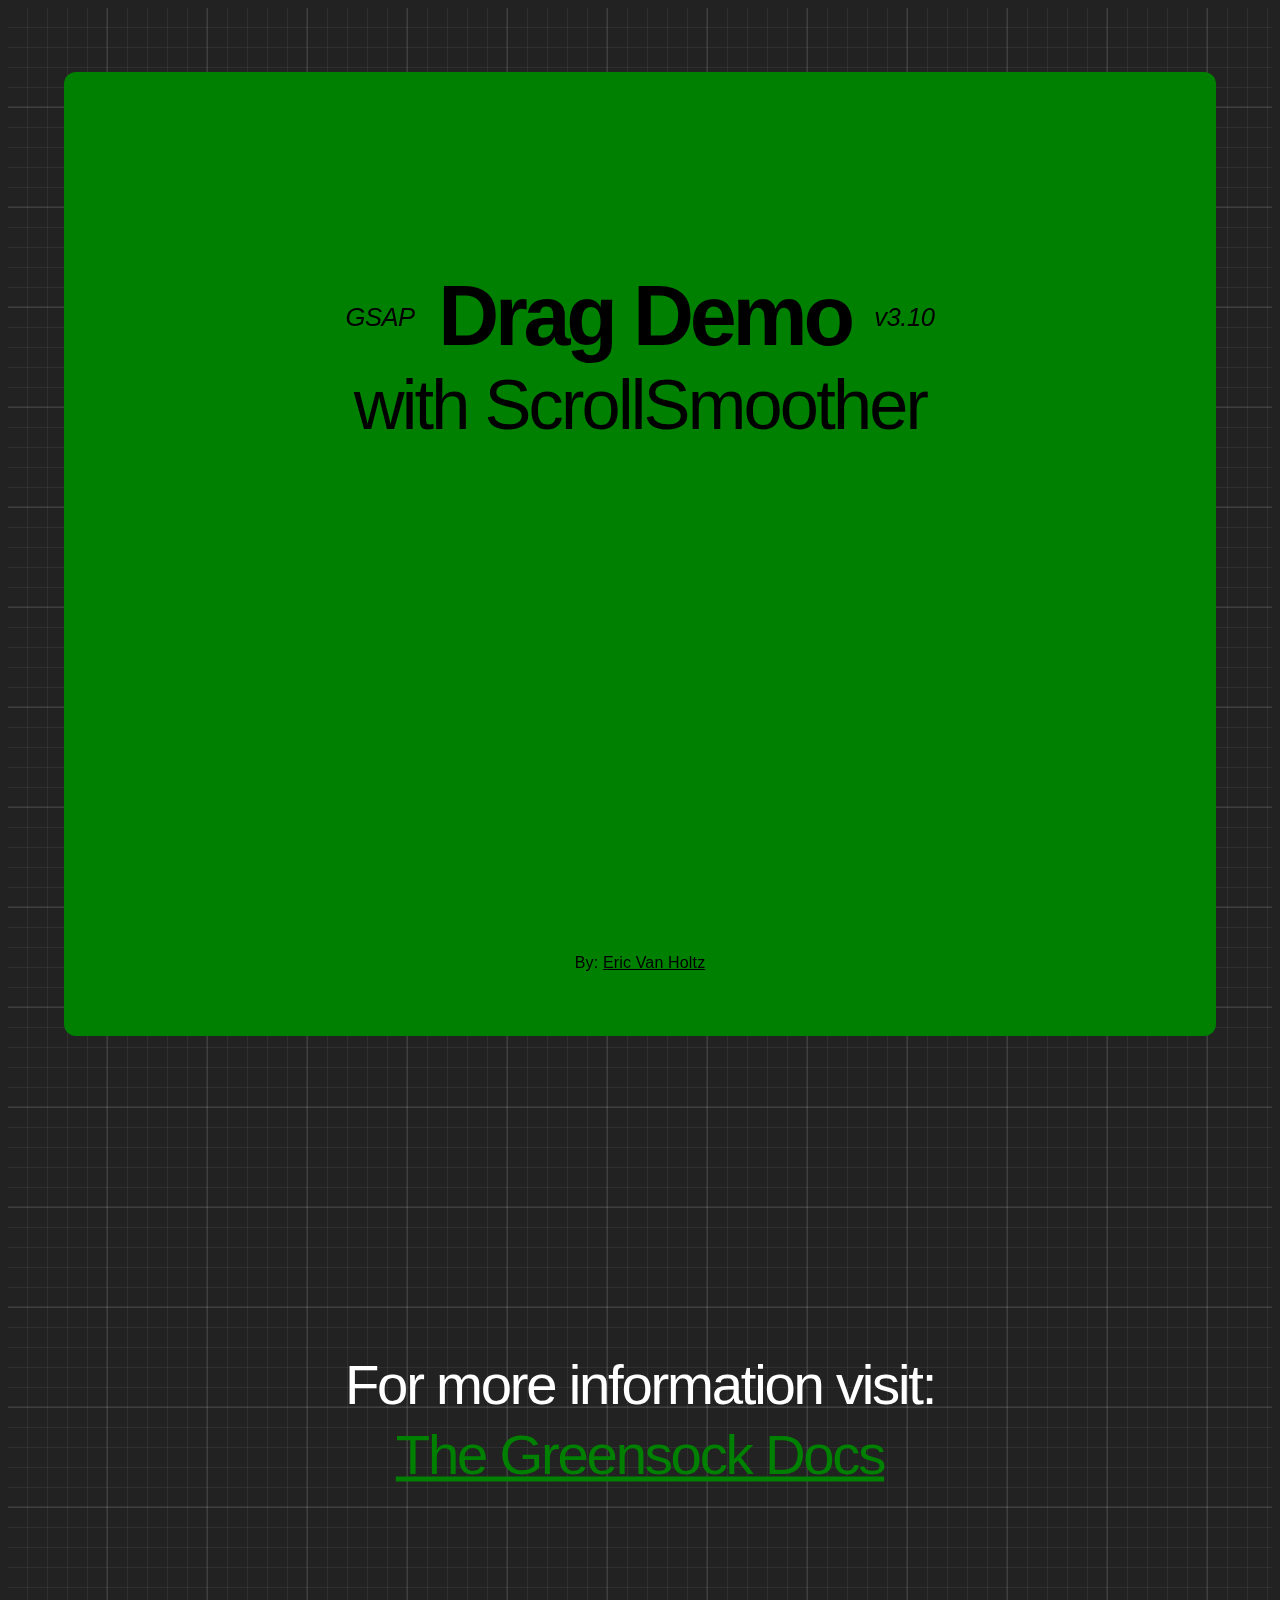
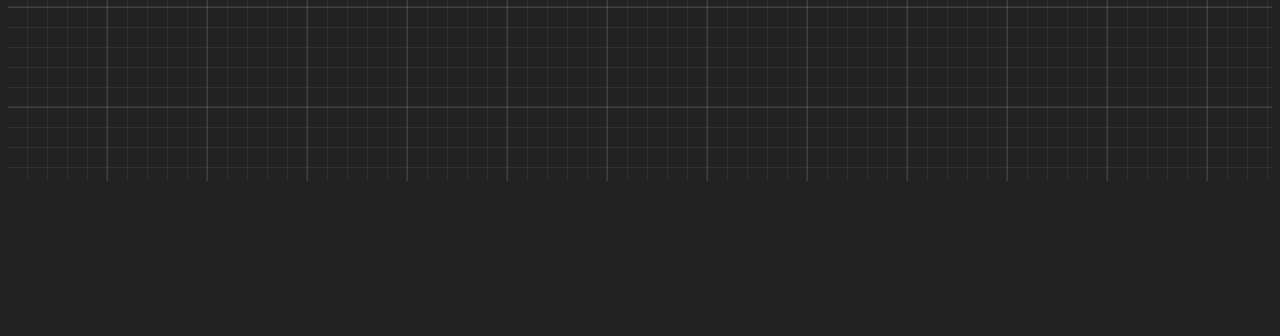
<file: testPlantilla/test.html>
<!DOCTYPE html>
<html lang="es">
<head>
  <meta charset="UTF-8" />
  <meta name="viewport" content="width=device-width, initial-scale=1.0" />
  <title>test</title>
  <link rel="stylesheet" href="test.css" />
</head>
<body>
    <div id="wrapper">
	<div id="content">
		
		<div class="sections">
			<section class="section-1">
				<div class="c-title">	
					<div class="info">
						
						<div class="sub-title sub-title-1 font-book font-slant">
							<em>GSAP</em>
						</div>
						<div class="title title-1 font-bold font-slant">
							<div class="title-text">Drag Demo</div>
						</div>
						<div class="sub-title sub-title-2 font-book font-slant">
							<em>v3.10</em>
						</div>
						<div class="title title-2 font-medium font-slant">
							<div class="title-text"><span class="font-book">with</span> ScrollSmoother</div>
						</div>
					</div>
					<div class="indicator">
						<div class="pointer">
							☟
						</div>
					</div>	
					<div class="credit font-medium">
						By: <a href="https://vanholtz.co" target="_blank" rel="noopener" data-ignore>Eric Van Holtz</a>
					</div>
				</div>
			</section>
			<section class="section-2 font-book" data-speed="0.75">
				<div class="info">
					<div class="text">For more information visit:</div>
					
					<a class="font-medium" href="https://greensock.com/docs/v3/Plugins/ScrollSmoother" target="_blank" rel="noopener" data-ignore>
						The Greensock Docs
					</a>
					
				</div>
				
			</section>
			
		</div>
		
	</div>
</div>
</body>
</html>
</file>
<file: testPlantilla/test.css>
:root {
	box-sizing: border-box;
}
*,
*::before,
*::after {
	box-sizing: inherit;
}

.font-bold {
	font-family: itc-avant-garde-gothic-pro, sans-serif;
	font-weight: 700;
	font-style: normal;
}
.font-medium {
	font-family: itc-avant-garde-gothic-pro, sans-serif;
	font-weight: 500;
	font-style: normal;
}
.font-book {
	font-family: itc-avant-garde-gothic-pro, sans-serif;
	font-weight: 300;
	font-style: normal;
}

.font-slant {
	 -moz-font-feature-settings: "ss01";
	 -webkit-font-feature-settings: "ss01";
	 font-feature-settings: "ss01";
	-moz-font-feature-settings: "salt";
	-webkit-font-feature-settings: "salt";
	font-feature-settings: "salt";
}


body {
	background-color: #222;
	font-family: itc-avant-garde-gothic-pro,sans-serif;
	font-weight: 300;
	font-style: normal;
	color:black;
}

#content {
	display: flex;
	justify-content: center;
	height: 197vh;
	background-image:
		linear-gradient(rgba(255,255,255,.07) 2px, transparent 2px),
		linear-gradient(90deg, rgba(255,255,255,.07) 2px, transparent 2px),
		linear-gradient(rgba(255,255,255,.06) 1px, transparent 1px),
		linear-gradient(90deg, rgba(255,255,255,.06) 1px, transparent 1px);
	background-size: 100px 100px, 100px 100px, 20px 20px, 20px 20px;
	background-position: -2px -2px, -2px -2px, -1px -1px, -1px -1px;
}

.sections {
	perspective: 1000px;
	transform-style: preserve-3d;
}
.section-1 {
	position: relative;
	z-index: 1;
	width: 90vw;
	min-height: calc(100vh + 5vw);
	margin-top: 5vw;
	background-color: green;
	border-radius: 12px;

	.c-title {
		display: flex;
		align-items: center;
		justify-content: center;
		position: absolute;
		top: 0;
		left: 0;
		width: 100%;
		height: 100%;
		text-align: center;
		letter-spacing: -0.03em;
		color: black;
	}

	.info {
		display: flex;
		align-content: center;
		justify-content: center;
		flex-wrap: wrap;
		position: relative;
		transform: translateY(-100%);
	}

	.sub-title {
		position: relative;
		margin-top: 3.6vw;
		font-size: 2vw;
	}

	.title {
		overflow: hidden;
		line-height: 1.4;
	}

	.title-1 {
		padding: 0 0.5ch;
		font-size: clamp(36px, 6.6vw, 154px);
		letter-spacing: -0.05em;
	}

	.title-2 {
		width: 100%;
		margin-top: -1.5vw;
		font-size: clamp(30px, 5.5vw, 129px);
		letter-spacing: -0.04em;
	}
	
	.indicator {
		position: absolute;
		top: 80vh;
		transform: translateY(-100%);
		font-size: clamp(48px, 5.5vw, 129px);
		opacity: 0;
		visibility: hidden;
	}
	
	.pointer {
		animation: pointDown 2.5s infinite;
	}
	
	@keyframes pointDown {
		0% {
			transform: translateY(0);
		}
		10% {
			transform: translateY(20px);
		}
		20% {
			transform: translateY(0);
		}
		30% {
			transform: translateY(20px);
		}
		40% {
			transform: translateY(0);
		}
	}

	.credit {
		position: absolute;
		bottom: 5vw;
		z-index: 1;
		color: black;
		letter-spacing: 0.01em;

		a {
			color: black;
		}
	}
	
}

.section-2 {
	display: flex;
	align-content: center;
	justify-content: center;
	flex-wrap: wrap;
	position: relative;
	width: 90vw;
	min-height: 100vh;
	font-size: clamp(24px, 4.4vw, 103px);
	letter-spacing: -0.04em;
	text-align: center;
	color: #fff;
	
	.info {
		transform: translateY(-50%);
	}
	
	.text {
		width: 100%;
		margin-bottom: 5px;
	}
		
	a {
		color: green;
	}
}
</file>
